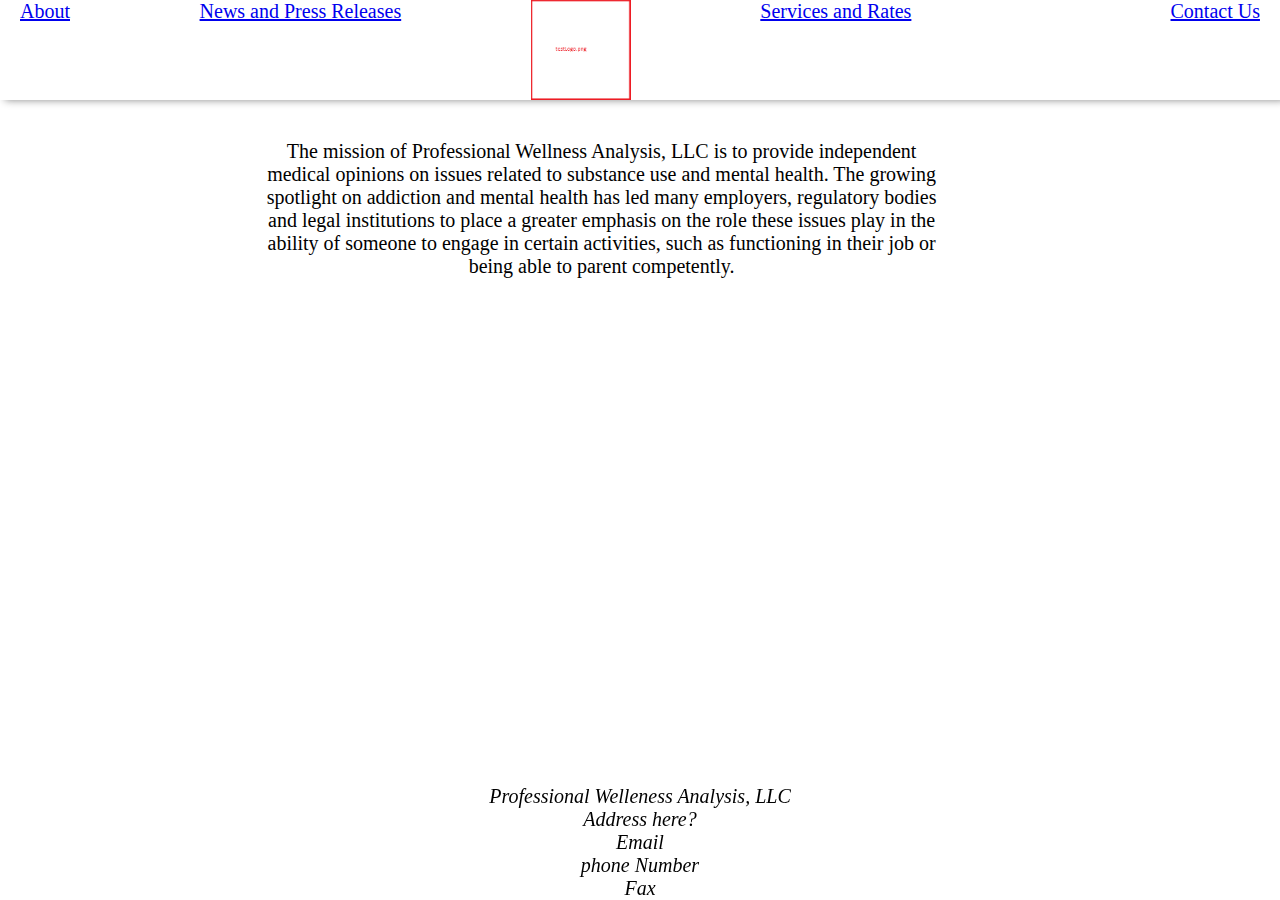
<file: index.html>
<!DOCTYPE html>
<head>
	<!-- Global site tag (gtag.js) - Google Analytics -->
	<script async src="https://www.googletagmanager.com/gtag/js?id=UA-110891785-1"></script>
	<link href="/files/template.css" type="text/css" rel="stylesheet">
	<link href="/files/home.css" type="text/css" rel="stylesheet">
	<link href="style.css" type="text/css" rel="stylesheet">
	<title>Professional Wellness Analysis, LLC</title>
</head>

<body>
	<div class="banner">
			<div id="navItem"><a href="/pages/about.html">About</a></div>
			<div id="navItem"><a href="/pages/news.html">News and Press Releases</a></div>
			<div id="logo"><a href="/"><img src="/images/testLogo.png" alt="Professional Wellness Analysis Logo" class="logo"></a></div>
			<div id="navItem"><a href="/pages/services.html">Services and Rates<a/></div>
			<div id="navItem"><a href="/pages/contact.html">Contact Us</a></div>
	</div>
	
	<div class="homeImage"></div>
	
	<div class="body">
		<p>The mission of Professional Wellness Analysis, LLC is to provide independent medical opinions on issues related to substance use and mental health. The growing spotlight on addiction and mental health has led many employers, regulatory bodies and legal institutions to place a greater emphasis on the role these issues play in the ability of someone to engage in certain activities, such as functioning in their job or being able to parent competently.</p>
	</div>
	
	<div class="footer">
		<address>
		Professional Welleness Analysis, LLC<br>
		Address here?<br>
		Email<br>
		phone Number<br>
		Fax<br>
		</address>
	</div>
</body>
</file>
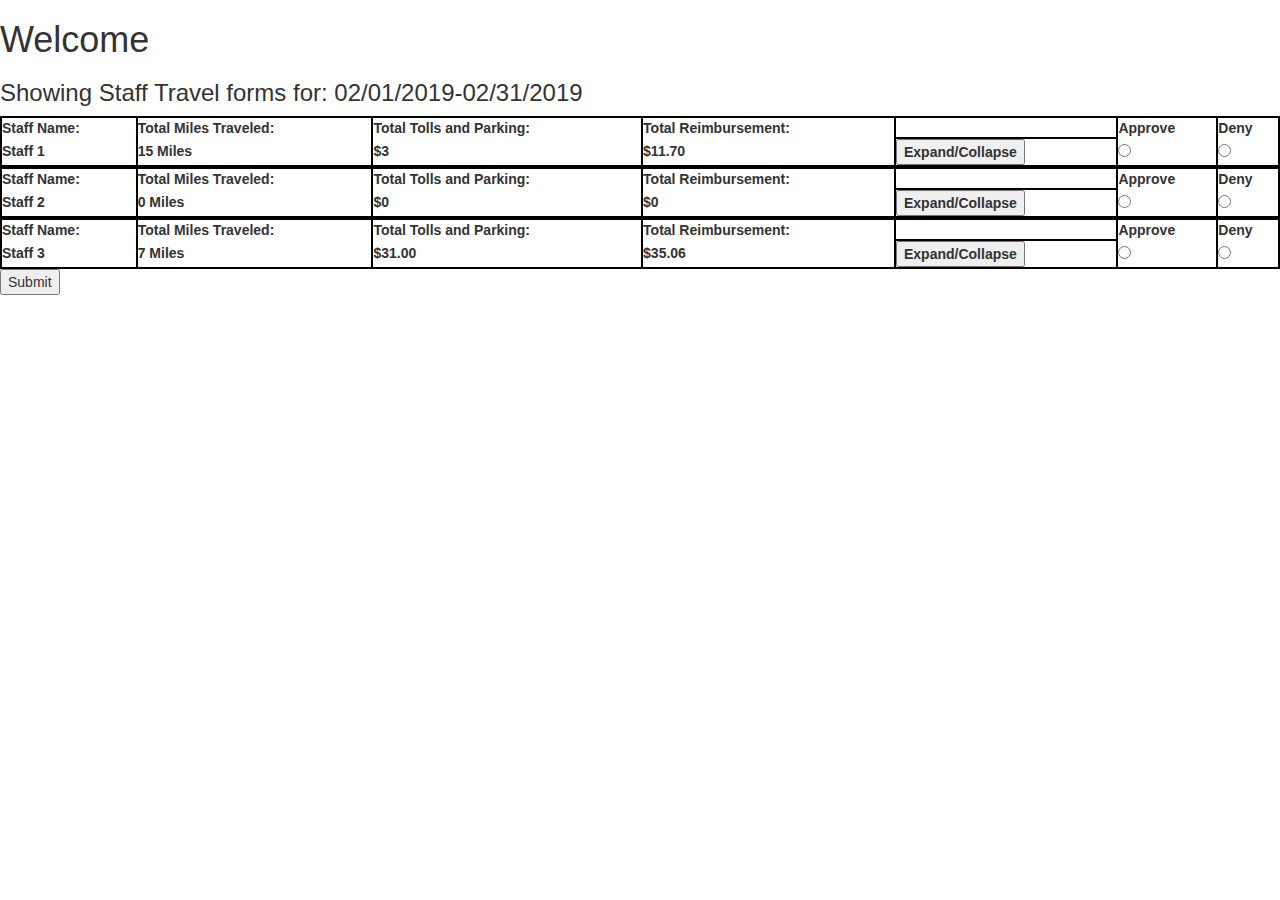
<file: travelManager.html>
<!DOCTYPE html>
<html>
<head>
	<link rel="stylesheet" href="https://maxcdn.bootstrapcdn.com/bootstrap/3.3.7/css/bootstrap.min.css">
	<script src="https://ajax.googleapis.com/ajax/libs/jquery/3.2.1/jquery.min.js"></script>
	<script src="https://maxcdn.bootstrapcdn.com/bootstrap/3.3.7/js/bootstrap.min.js"></script>

	<title>Travel DOC Managers Test</title>
</head>
<style>
	table, td, th{
		border: 2px solid black;
	}
	
	.tableContainer, table{
		width: 100%;
	}
	
	.borderBottom {
		border-bottom-style: none;
	}
	
	.borderTop {
		border-top-style: none;
	}
</style>

<body>
	<h1> Welcome</h1>
	<h3>Showing Staff Travel forms for: 02/01/2019-02/31/2019</h3>
<div class="tableContainer">	
	<table>
		<tr>
			<th class="borderBottom">Staff Name:</th>
			<th class="borderBottom">Total Miles Traveled:</th>
			<th class="borderBottom">Total Tolls and Parking:</th>
			<th class="borderBottom">Total Reimbursement:<th>
			<th class="borderBottom">Approve</th>
			<th class="borderBottom">Deny</th>
		</tr>
		<tr>
			<th class="borderTop">Staff 1</th>
			<th class="borderTop">15 Miles</th>
			<th class="borderTop">$3</th>
			<th class="borderTop">$11.70</th>
			<th class="borderTop"><button type='button' data-toggle='collapse' data-target='#staff1' id='toggle'>Expand/Collapse</button></th>
			<th class="borderTop"><input type="radio"></th>
			<th class="borderTop"><input type="radio"></th>
		</tr>
	</table>
	<div id="staff1" class="collapse">
		<table>
			<tr>
				<th>Date</th>
				<th>Odometer Start</th>
				<th>Odometer End</th>
				<th>Start Address</th>
				<th>End Address</th>
				<th>Trip Mileage</th>
				<th>Tolls and Parking</th>
				<th>Total</th>
			</tr>
			<tr>
				<td>2/4/2019</td>
				<td>100</td>
				<td>105</td>
				<td>221B Baker Street</td>
				<td>177A Bleecker Street</td>
				<td>5 Miles</td>
				<td>$1</td>
				<td>$3.90</td>
			</tr>
			<tr>
				<td>2/15/2019</td>
				<td>105</td>
				<td>110</td>
				<td>12 Shire Ave</td>
				<td>79 Mordor St</td>
				<td>5 Miles</td>
				<td>$1</td>
				<td>$3.90</td>
			</tr>
			<tr>
				<td>2/28/2019</td>
				<td>110</td>
				<td>115</td>
				<td>742 Evergreen Terrace</td>
				<td>84 Rainey Street</td>
				<td>5 Miles</td>
				<td>$1</td>
				<td>$3.90</td>
			</tr>
		</table>
	</div>
	
	<table>
		<tr>
			<th class="borderBottom">Staff Name:</th>
			<th class="borderBottom">Total Miles Traveled:</th>
			<th class="borderBottom">Total Tolls and Parking:</th>
			<th class="borderBottom">Total Reimbursement:<th>
			<th class="borderBottom">Approve</th>
			<th class="borderBottom">Deny</th>
		</tr>
		<tr>
			<th class="borderTop">Staff 2</th>
			<th class="borderTop">0 Miles</th>
			<th class="borderTop">$0</th>
			<th class="borderTop">$0</th>
			<th class="borderTop"><button type='button' data-toggle='collapse' data-target='#staff2' id='toggle'>Expand/Collapse</button></th>
			<th class="borderTop"><input type="radio"></th>
			<th class="borderTop"><input type="radio"></th>
		</tr>
	</table>
	<div id="staff2" class="collapse">
		<table>
			<tr>
				<th>NO MILEAGE FORMS SUBMITTED BY STAFF 2</th>
			</tr>
		</table>
	</div>
	<table>
		<tr>
			<th class="borderBottom">Staff Name:</th>
			<th class="borderBottom">Total Miles Traveled:</th>
			<th class="borderBottom">Total Tolls and Parking:</th>
			<th class="borderBottom">Total Reimbursement:<th>
			<th class="borderBottom">Approve</th>
			<th class="borderBottom">Deny</th>
		</tr>
		<tr>
			<th class="borderTop">Staff 3</th>
			<th class="borderTop">7 Miles</th>
			<th class="borderTop">$31.00</th>
			<th class="borderTop">$35.06</th>
			<th class="borderTop"><button type='button' data-toggle='collapse' data-target='#staff3' id='toggle'>Expand/Collapse</button></th>
			<th class="borderTop"><input type="radio"></th>
			<th class="borderTop"><input type="radio"></th>
		</tr>
	</table>
	<div id="staff3" class="collapse">
		<table>
			<tr>
				<th>Date</th>
				<th>Odometer Start</th>
				<th>Odometer End</th>
				<th>Start Address</th>
				<th>End Address</th>
				<th>Trip Mileage</th>
				<th>Tolls and Parking</th>
				<th>Total</th>
			</tr>
			<tr>
				<td>2/18/2019</td>
				<td>100</td>
				<td>105</td>
				<td>221B Baker Street</td>
				<td>177A Bleecker Street</td>
				<td>7 Miles</td>
				<td>$31.00</td>
				<td>$35.06</td>
			</tr>
		</table>
	</div>
</div>
<button>Submit</button>
</body>
</file>
<file: files/template.css>
*{
	padding:0px;
	margin:0px;
	font-size:20px;
}

.banner {
	display: flex;
	justify-content: space-between;
	box-shadow: 5px 0px 8px #888888;
	height: 5rem;
	padding-left: 1rem;
	padding-right: 1rem;
}

.logo {
	height: 5rem;
	width: 5rem;
}

.navItem {
	margin:auto;
	display:inline-block;
	
}

.body{
	margin-top: 2rem;
	width: 60%;
	margin-left: 20%;
	margin-right: 20%;
	margin-bottom: 5rem;
}

address {
	text-align: center;
	
}

.footer {
	position: fixed;
	left: 0;
	bottom: 0;
	width: 100%;
	text-align: center;
}

p {
	width: 90%;
}
</file>
<file: files/home.css>
.stockImg {
	margin-top: .1rem;
	width: 100%;
}

.body {
	text-align:center;
}
</file>
<file: style.css>
*{
	padding:0px;
	margin:0px;
	font-size:20px;
}
</file>
